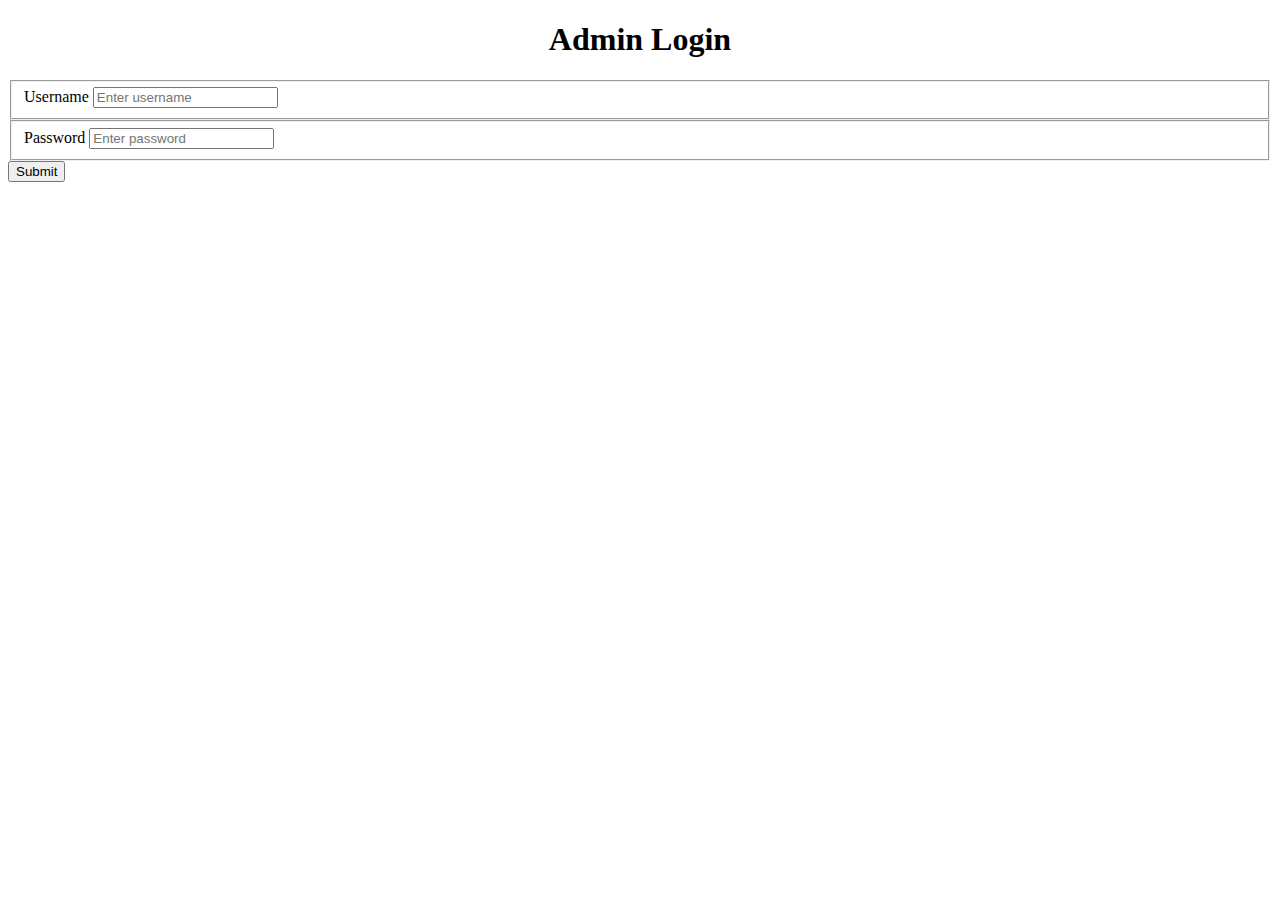
<file: index.html>
<!DOCTYPE html>
<html lang="en">
<head>
    <!-- Required meta tags always come first -->
    <meta charset="utf-8">
    <meta name="viewport" content="width=device-width, initial-scale=1, shrink-to-fit=no">
    <meta http-equiv="x-ua-compatible" content="ie=edge">
    <!-- Bootstrap CSS -->
    <link rel="stylesheet" href=
            "https://maxcdn.bootstrapcdn.com/bootstrap/4.0.0-alpha.2/css/bootstrap.min.css"
          integrity=
                  "sha384-y3tfxAZXuh4HwSYylfB+J125MxIs6mR5FOHamPBG064zB+AFeWH94NdvaCBm8qnd"
          crossorigin="anonymous">
</head>
<body>
<h1 style="text-align: center">Admin Login</h1>
<p></p>
<form action="checkadmin.php" method="post">
    <fieldset class="form-group">
        <label for="userinput">Username</label>
        <input type="text" class="form-control"
               id="userinput" placeholder="Enter username" name="username">
        <small class="text-muted">

        </small>
    </fieldset>
    <fieldset class="form-group">
        <label for="passwordinput">Password</label>
        <input type="password" class="form-control"
               id="passwordinput" placeholder="Enter password" name="password">
    </fieldset>
    <button type="submit" class="btn btn-primary">Submit</button>
</form>
</body>
</html>
</file>
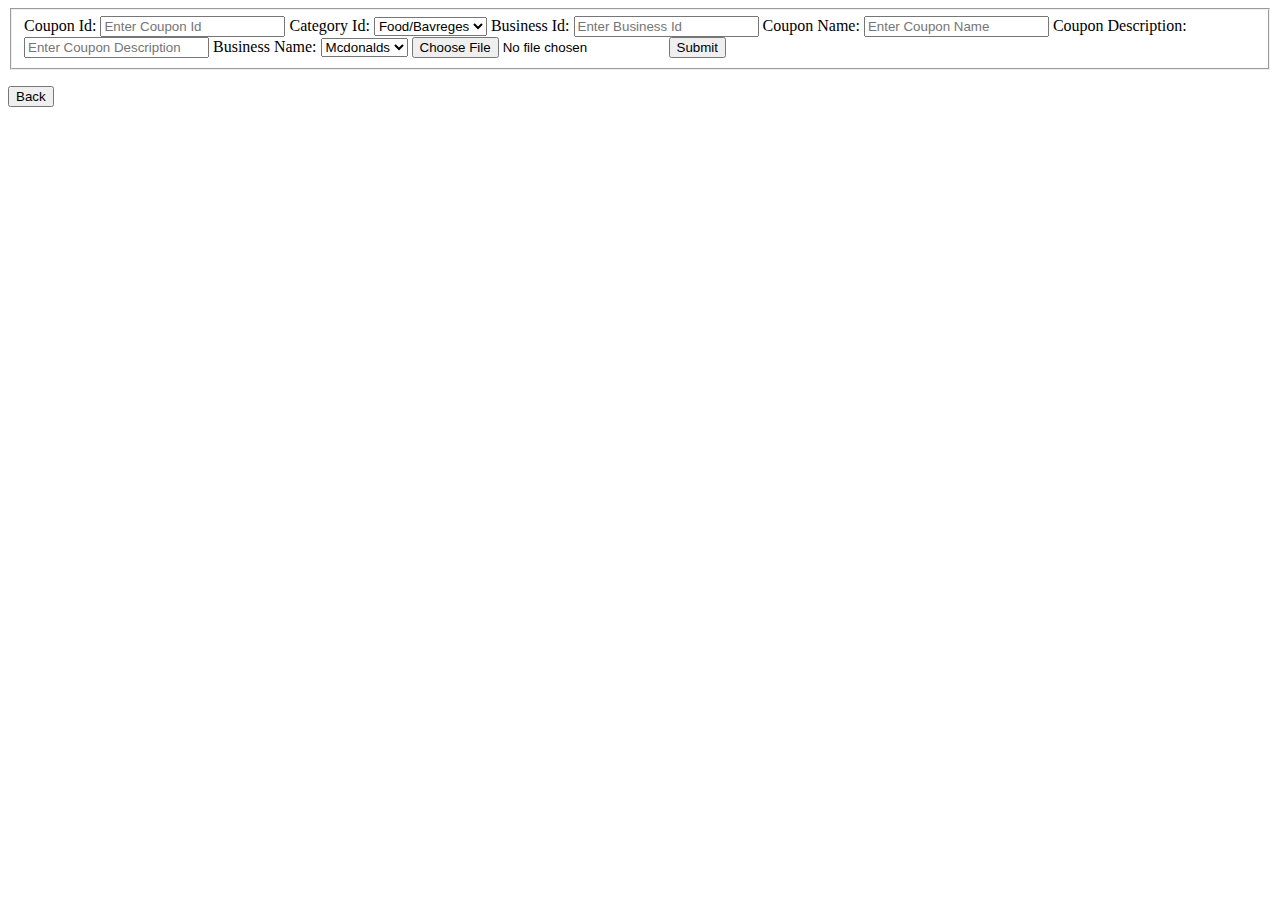
<file: addcoupon.html>
<!DOCTYPE html>
<html lang="en">
<head>
    <title>Welcome to Daniel Gontar's coupon platform</title>
    <!-- Required meta tags always come first -->
    <meta charset="utf-8">
    <meta name="viewport" content="width=device-width, initial-scale=1, shrink-to-fit=no">
    <meta http-equiv="x-ua-compatible" content="ie=edge">
    <!-- Bootstrap CSS -->
    <link rel="stylesheet" href=
            "https://maxcdn.bootstrapcdn.com/bootstrap/4.0.0-alpha.2/css/bootstrap.min.css"
          integrity=
                  "sha384-y3tfxAZXuh4HwSYylfB+J125MxIs6mR5FOHamPBG064zB+AFeWH94NdvaCBm8qnd"
          crossorigin="anonymous">
</head>
<body>

<form action = "addcoupon.php" method = "post" enctype="multipart/form-data">
    <fieldset class="form-group">
        <label for="couponId">Coupon Id:</label>
        <input type="text" class="form-control" id="couponId"
               placeholder="Enter Coupon Id" name="couponId">
        <label for="categoryId">Category Id:</label>
        <select class="form-control" id="categoryId"  name="categoryId"
                placeholder="Enter Category" name="categoryId">
            <option value=1>Food/Bavreges</option>
            <option value=2>Cars</option>
            <option value=3>Tennis gear</option>
            <option value=4>Education</option>
        </select>
        <label for="businessId">Business Id:</label>
        <input type="text" class="form-control" id="businessId"
               placeholder="Enter Business Id" name="businessId">
        <label for="couponName">Coupon Name:</label>
        <input type="text" class="form-control" id="couponName"
               placeholder="Enter Coupon Name" name="couponName">
        <label for="couponDescription">Coupon Description:</label>
        <input type="text" class="form-control" id="couponDescription"
               placeholder="Enter Coupon Description" name="couponDescription">
        <label for="businessName">Business Name:</label>
        <select class="form-control" id="businessName"  name="businessName"
               placeholder="Enter Business Name" name="businessName">
            <option value="Mcdonalds">Mcdonalds</option>
            <option value="Pepsi">Pepsi</option>
            <option value="CokaCola">CokaCola</option>
            <option value="Toyota">Toyota</option>
            <option value="Nissan">Nissan</option>
            <option value="Honda">Honda</option>
            <option value="Babolat">Babolat</option>
            <option value="Head">Head</option>
            <option value="Wilson">Wilson</option>
            <option value="Zend">Zend</option>
        </select>
        <span class="btn btn-default btn-file">
            <!--<INPUT  TYPE="hidden" NAME = "MAX_FILE_SIZE" value = "9999999999999999999999999"/> -->
            <input type="file" NAME = "file_data">
        </span>
        <button type="submit" class="btn btn-primary">Submit</button>
    </fieldset>
    <p><p>
</form>
<button id="backBtn" class="btn btn-primary" onclick="back()">Back</button><script>function back(){window.location.replace("http://www.danielgontar.com/web_portfolio/coupons_project/mainMenu.php")}</script>
</body>
</html>
</file>
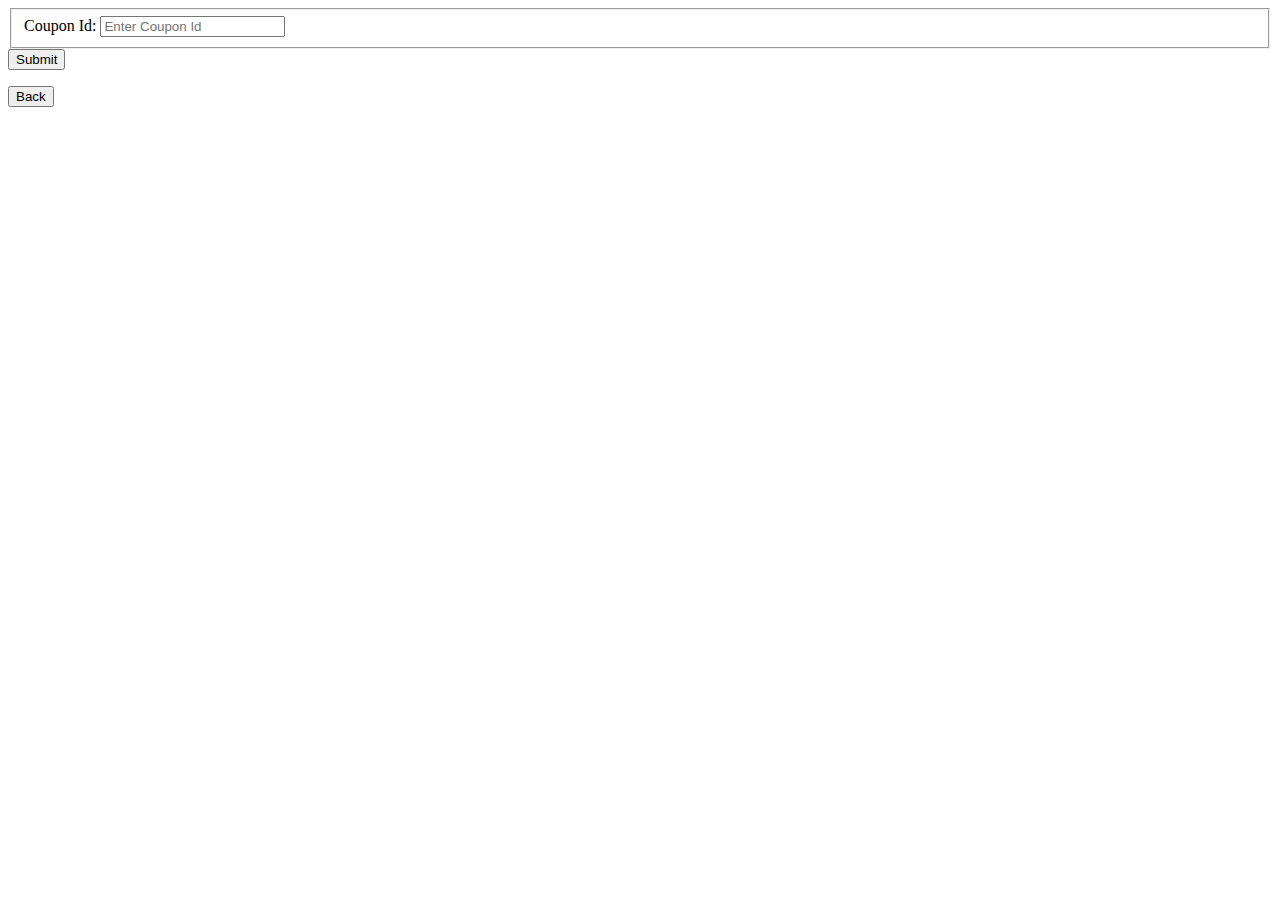
<file: getcoupon.html>
<!DOCTYPE html>
<html lang="en">
<head><title>Welcome to Daniel Gontar's coupon platform </title>
    <!-- Required meta tags always come first -->
    <meta charset="utf-8">
    <meta name="viewport" content="width=device-width, initial-scale=1, shrink-to-fit=no">
    <meta http-equiv="x-ua-compatible" content="ie=edge">
    <!-- Bootstrap CSS -->
    <link rel="stylesheet" href=
            "https://maxcdn.bootstrapcdn.com/bootstrap/4.0.0-alpha.2/css/bootstrap.min.css"
          integrity=
                  "sha384-y3tfxAZXuh4HwSYylfB+J125MxIs6mR5FOHamPBG064zB+AFeWH94NdvaCBm8qnd"
          crossorigin="anonymous">
</head>
<body>
<form action = "getcoupon.php" method = "post">
    <fieldset class="form-group">
        <label for="couponid">Coupon Id:</label>
        <input type="text" class="form-control" id="Coupon Id"
               placeholder="Enter Coupon Id" name="coupon_id">
    </fieldset>
    <button type="submit" class="btn btn-primary">Submit</button>
</form>
<p><p>
    <button type="submit" class="btn btn-primary" onclick="back()">Back</button>
    <script>function back(){window.location.replace("http://www.danielgontar.com/web_portfolio/coupons_project/mainMenu.php")}</script>
</body>
</html>
</file>
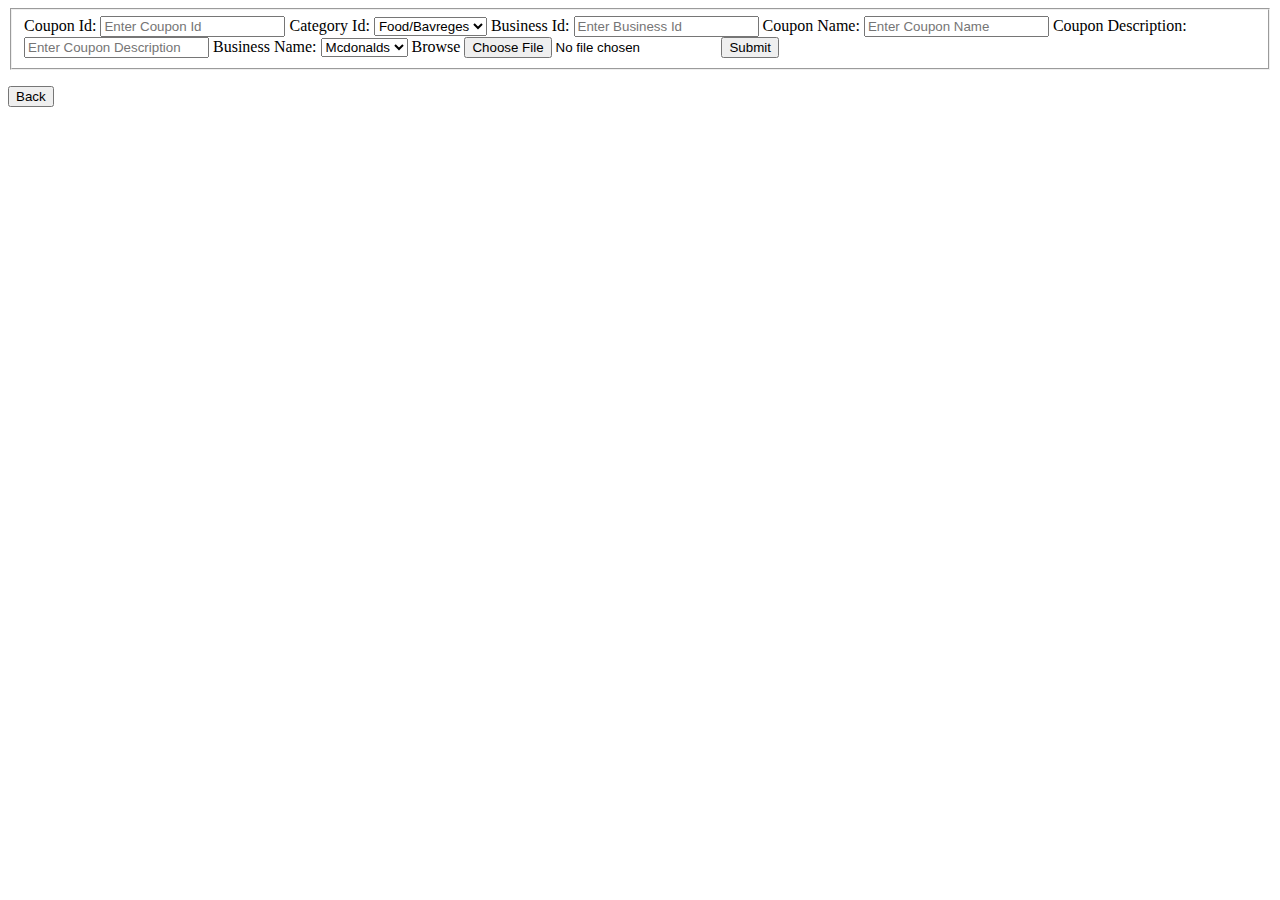
<file: updatecoupon.html>
<!DOCTYPE html>
<html lang="en">
<head>
    <title>Welcome to Daniel Gontar's coupon platform</title>
    <!-- Required meta tags always come first -->
    <meta charset="utf-8">
    <meta name="viewport" content="width=device-width, initial-scale=1, shrink-to-fit=no">
    <meta http-equiv="x-ua-compatible" content="ie=edge">
    <!-- Bootstrap CSS -->
    <link rel="stylesheet" href=
            "https://maxcdn.bootstrapcdn.com/bootstrap/4.0.0-alpha.2/css/bootstrap.min.css"
          integrity=
                  "sha384-y3tfxAZXuh4HwSYylfB+J125MxIs6mR5FOHamPBG064zB+AFeWH94NdvaCBm8qnd"
          crossorigin="anonymous">
</head>
<body>
<form action = "updatecoupon.php" method = "post">
    <fieldset class="form-group">
        <label for="couponId">Coupon Id:</label>
        <input type="text" class="form-control" id="couponId"
               placeholder="Enter Coupon Id" name="couponId">
        <label for="categoryId">Category Id:</label>
        <select class="form-control" id="categoryId"  name="categoryId"
                placeholder="Enter Category" name="categoryId">
            <option value=1>Food/Bavreges</option>
            <option value=2>Cars</option>
            <option value=3>Tennis gear</option>
            <option value=4>Education</option>
        </select>
        <label for="businessId">Business Id:</label>
        <input type="text" class="form-control" id="businessId"
               placeholder="Enter Business Id" name="businessId">
        <label for="couponName">Coupon Name:</label>
        <input type="text" class="form-control" id="couponName"
               placeholder="Enter Coupon Name" name="couponName">
        <label for="couponDescription">Coupon Description:</label>
        <input type="text" class="form-control" id="couponDescription"
               placeholder="Enter Coupon Description" name="couponDescription">
        <label for="businessName">Business Name:</label>
        <select class="form-control" id="businessName"  name="businessName"
                placeholder="Enter Business Name" name="businessName">
            <option value="Mcdonalds">Mcdonalds</option>
            <option value="Pepsi">Pepsi</option>
            <option value="CokaCola">CokaCola</option>
            <option value="Toyota">Toyota</option>
            <option value="Nissan">Nissan</option>
            <option value="Honda">Honda</option>
            <option value="Babolat">Babolat</option>
            <option value="Head">Head</option>
            <option value="Wilson">Wilson</option>
            <option value="Zend">Zend</option>
        </select>
        <INPUT  TYPE="hidden" NAME = "MAX_FILE_SIZE" value = "1000000000000000000"/>
        <span class="btn btn-default btn-file">
            Browse <input type="file">
        </span>
        <button type="submit" class="btn btn-primary">Submit</button>
    </fieldset>
    <p><p>
</form>
<button type="submit" class="btn btn-primary" onclick="back()">Back</button>
<script>function back(){window.location.replace("http://www.danielgontar.com/web_portfolio/coupons_project/mainMenu.php")}</script>
<p><html><head>
</body>
</html>
</file>
